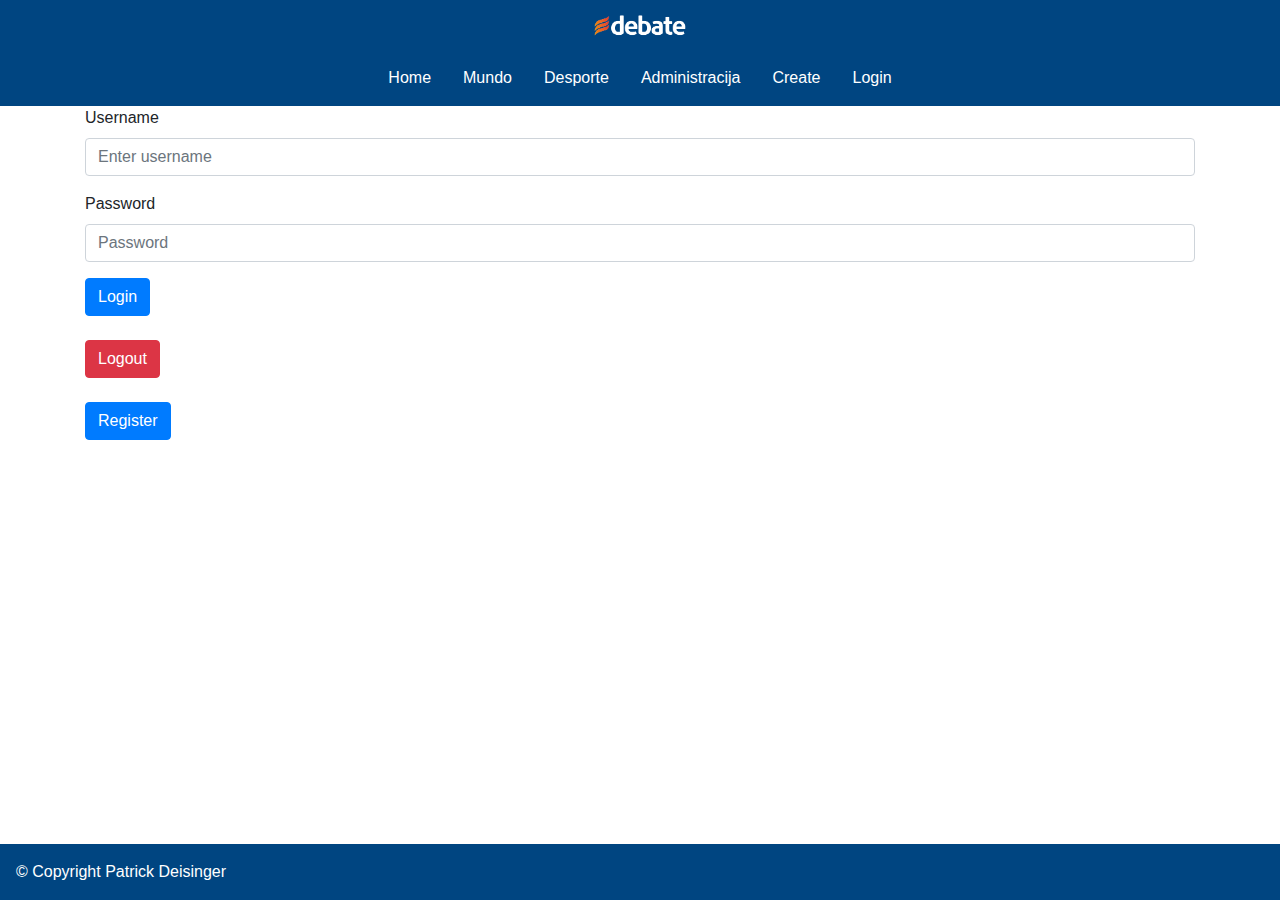
<file: login/login.html>
<!DOCTYPE html>
<html>
    <head>
        <meta charset="utf-8">
        <meta name="author" content="Patrick Deisinger">

        <link rel="stylesheet" href="https://maxcdn.bootstrapcdn.com/bootstrap/4.0.0/css/bootstrap.min.css" integrity="sha384-Gn5384xqQ1aoWXA+058RXPxPg6fy4IWvTNh0E263XmFcJlSAwiGgFAW/dAiS6JXm" crossorigin="anonymous">
        <link rel="stylesheet" type="text/css" href="../style.css">
    </head>

    <body>
        <!--navigation-->
        <nav>
            <img src="../images/logo.png" style="height: 50px; margin: 0 auto; display: block;">
            <ul class="nav justify-content-center p-2">
                <li class="nav-item">
                  <a class="nav-link" href="../index.php">Home</a>
                </li>
                <li class="nav-item">
                  <a class="nav-link" href="../mundo.php">Mundo</a>
                </li>
                <li class="nav-item">
                  <a class="nav-link" href="../deporte.php">Desporte</a>
                </li>
                <li class="nav-item">
                  <a class="nav-link" href="../administration/administration.php">Administracija</a>
                </li>
                <li class="nav-item">
                  <a class="nav-link" href="create/create.html">Create</a>
                </li>
                <li class="nav-item">
                  <a class="nav-link" href="#">Login</a>
                </li>
              </ul>
        </nav>

        <!--main section-->
        <div class="container">
            <form action="login.php" method="POST">
                <div class="form-group">
                  <label for="username">Username</label>
                  <input type="text" class="form-control" id="username" name="username" aria-describedby="emailHelp" placeholder="Enter username">
                </div>
                <div class="form-group">
                  <label for="password">Password</label>
                  <input type="password" class="form-control" id="password" name="password" placeholder="Password">
                </div>
                <button type="submit" class="btn btn-primary">Login</button>
              </form>
              <br>
              <form action="logout.php">
                <button type="submit" class="btn btn-danger">Logout</button>
              </form>
        </div>
        <br>

        <div class="container">
            <a href="../register/register.html" class="btn btn-primary">Register</a>
        </div>

        <!--footer-->
        <footer class="text-lg-start">
            <div class="p-3" style="color: white;">
                © Copyright Patrick Deisinger
            </div>
        </footer>
    </body>
</html>
</file>
<file: style.css>
nav{
    background-color: rgb(0, 69, 129);
}

a{
    color: white;
}
a:hover{
    color:white;
    font-weight: bold;
}

footer{
    background-color: rgb(0, 69, 129);
    position: fixed;
    bottom: 0;
    width: 100%;
}
</file>
